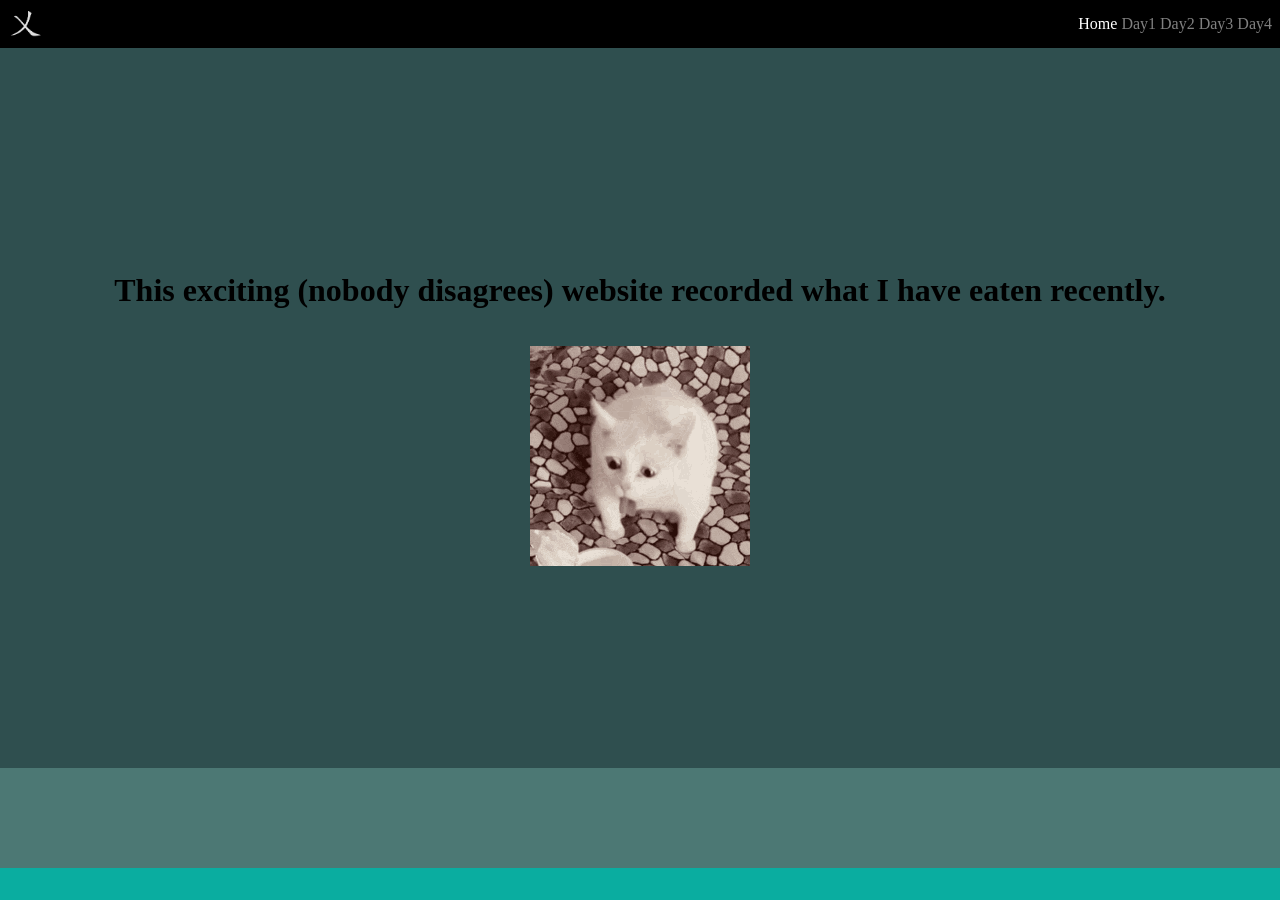
<file: index.html>
<!DOCTYPE html>
<html>
    <head>
        <title>
            An Ugly Website Temporarily
        </title>
        <link rel="stylesheet" href="style.css">
    </head>
    <body>
        <header>
            <img id="logo" src="media/logo.png" alt="This is the first Chinese word of my given name">
            <nav>
                <ul>
                    <li>
                        <a class="active" href="index.html">Home</a>
                    </li>
                    <li>
                        <a href="./nav_index/day1.html">Day1</a>
                    </li>
                    <li>
                        <a href="./nav_index/day2.html">Day2</a>
                    </li>
                    <li>
                        <a href="./nav_index/day3.html">Day3</a>
                    </li>
                    <li>
                        <a href="./nav_index/day4.html">Day4</a>
                    </li>
                </ul>
            </nav>
        </header>
        <main>
            <h1>This exciting (nobody disagrees) website recorded what I have eaten recently.</h1>
            <img src="media/kot-cat.gif" alt="A GIF">
        </main>
        <aside>
            <p></p>
        </aside>
        <footer>
            <p></p>
        </footer>
    </body>
</html>
</file>
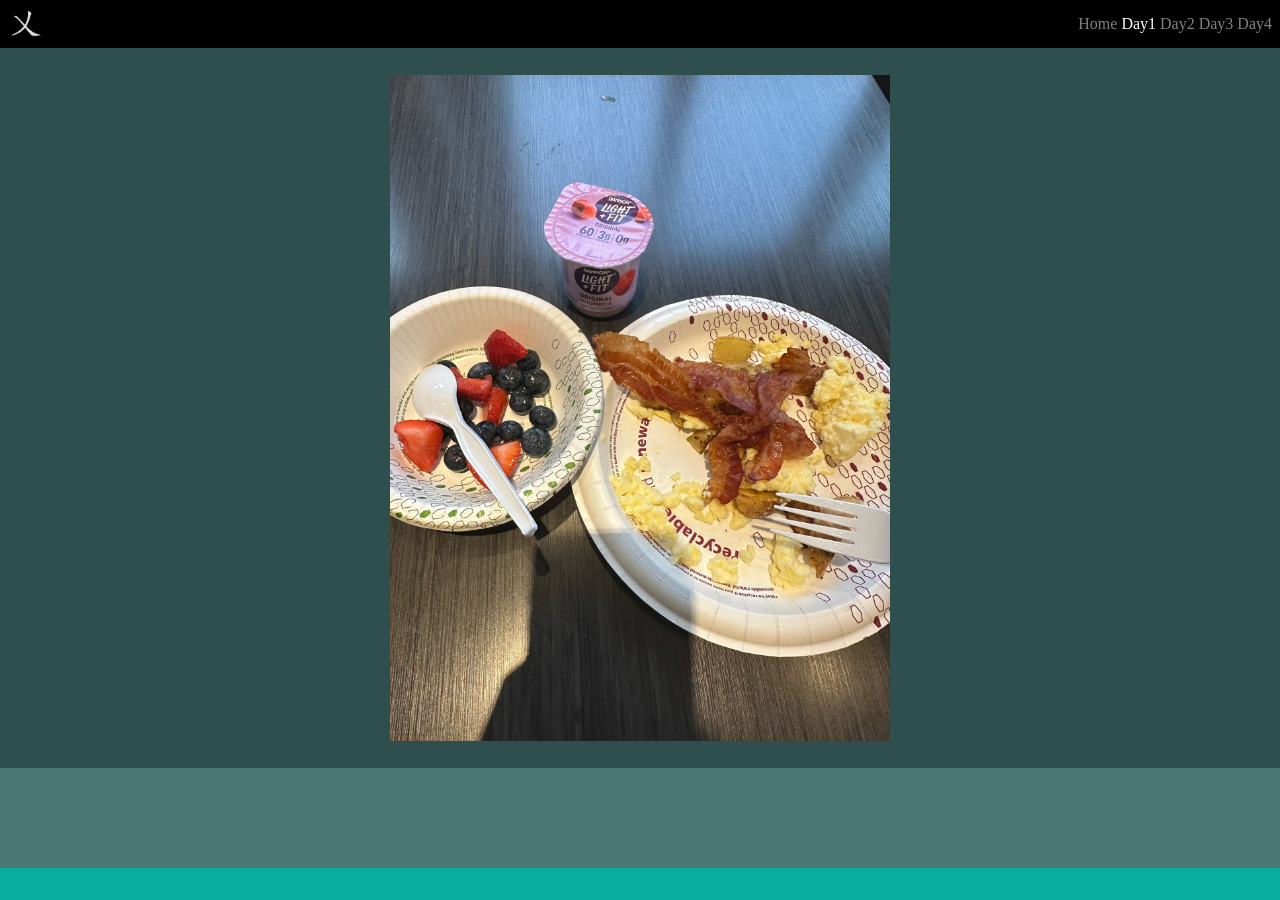
<file: nav_index/day1.html>
<!DOCTYPE html>
<html>
    <head>
        <title>
            Day1 Meal
        </title>
        <link rel="stylesheet" href="../nav_css/day1.css">
    </head>
    <body>
        <header>
            <img id="logo" src="../media/logo.png" alt="This is the first Chinese word of my given name">
            <nav>
                <ul>
                    <li>
                        <a href="../index.html">Home</a>
                    </li>
                    <li>
                        <a class="active" href="day1.html">Day1</a>
                    </li>
                    <li>
                        <a href="day2.html">Day2</a>
                    </li>
                    <li>
                        <a href="day3.html">Day3</a>
                    </li>
                    <li>
                        <a href="day4.html">Day4</a>
                    </li>
                </ul>
            </nav>
        </header>
        <main>
            <img src="../media/Day1.png" alt="a meal">
        </main>
        <aside>
            <p></p>
        </aside>
        <footer>
            <p></p>
        </footer>
    </body>
</html>
</file>
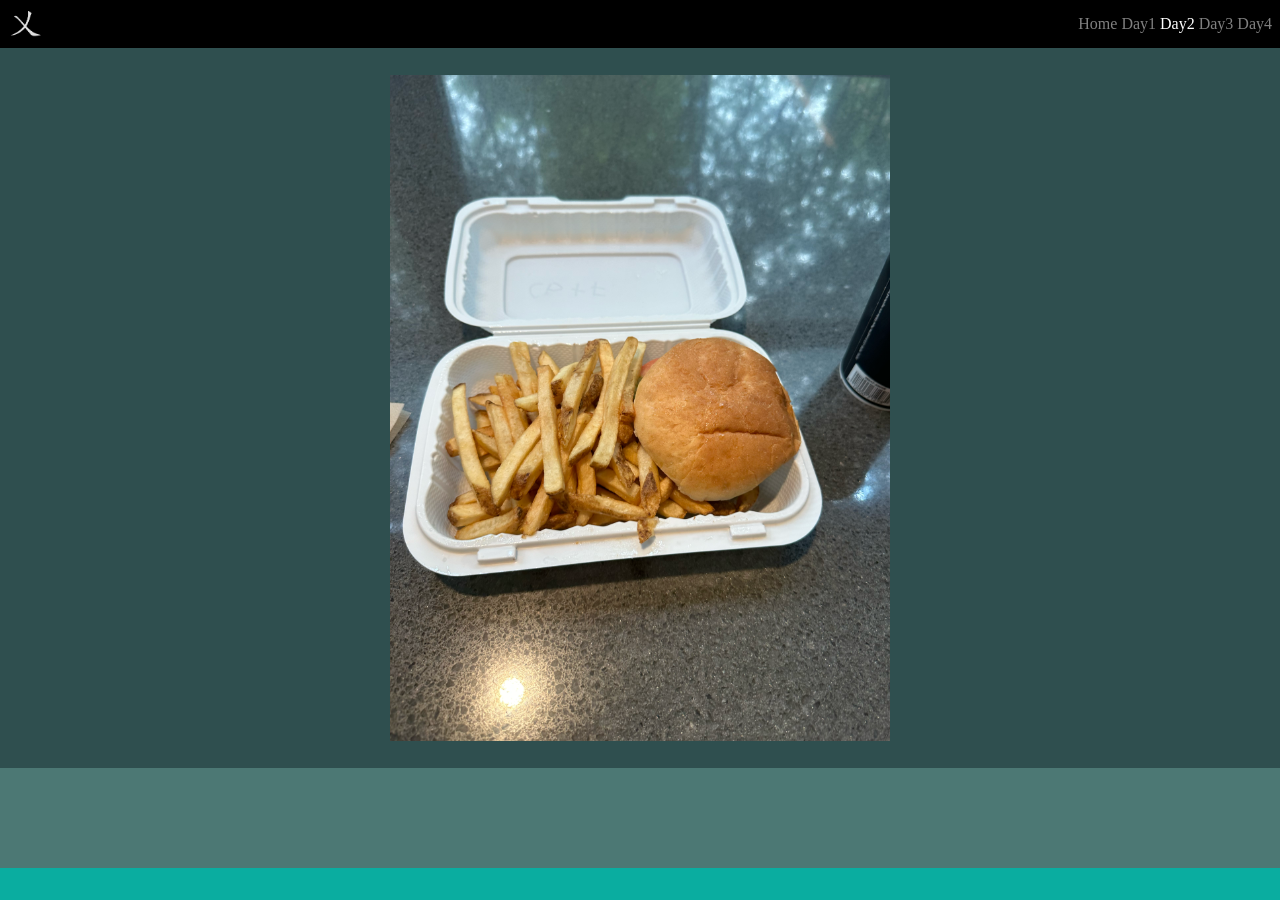
<file: nav_index/day2.html>
<!DOCTYPE html>
<html>
    <head>
        <title>
            Day2 Meal
        </title>
        <link rel="stylesheet" href="../nav_css/day2.css">
    </head>
    <body>
        <header>
            <img id="logo" src="../media/logo.png" alt="This is the first Chinese word of my given name">
            <nav>
                <ul>
                    <li>
                        <a href="../index.html">Home</a>
                    </li>
                    <li>
                        <a href="day1.html">Day1</a>
                    </li>
                    <li>
                        <a class="active" href="day2.html">Day2</a>
                    </li>
                    <li>
                        <a href="day3.html">Day3</a>
                    </li>
                    <li>
                        <a href="day4.html">Day4</a>
                    </li>
                    </li>
                </ul>
            </nav>
        </header>
        <main>
            <img src="../media/Day2.png" alt="a meal">
        </main>
        <aside>
            <p></p>
        </aside>
        <footer>
            <p></p>
        </footer>
    </body>
</html>
</file>
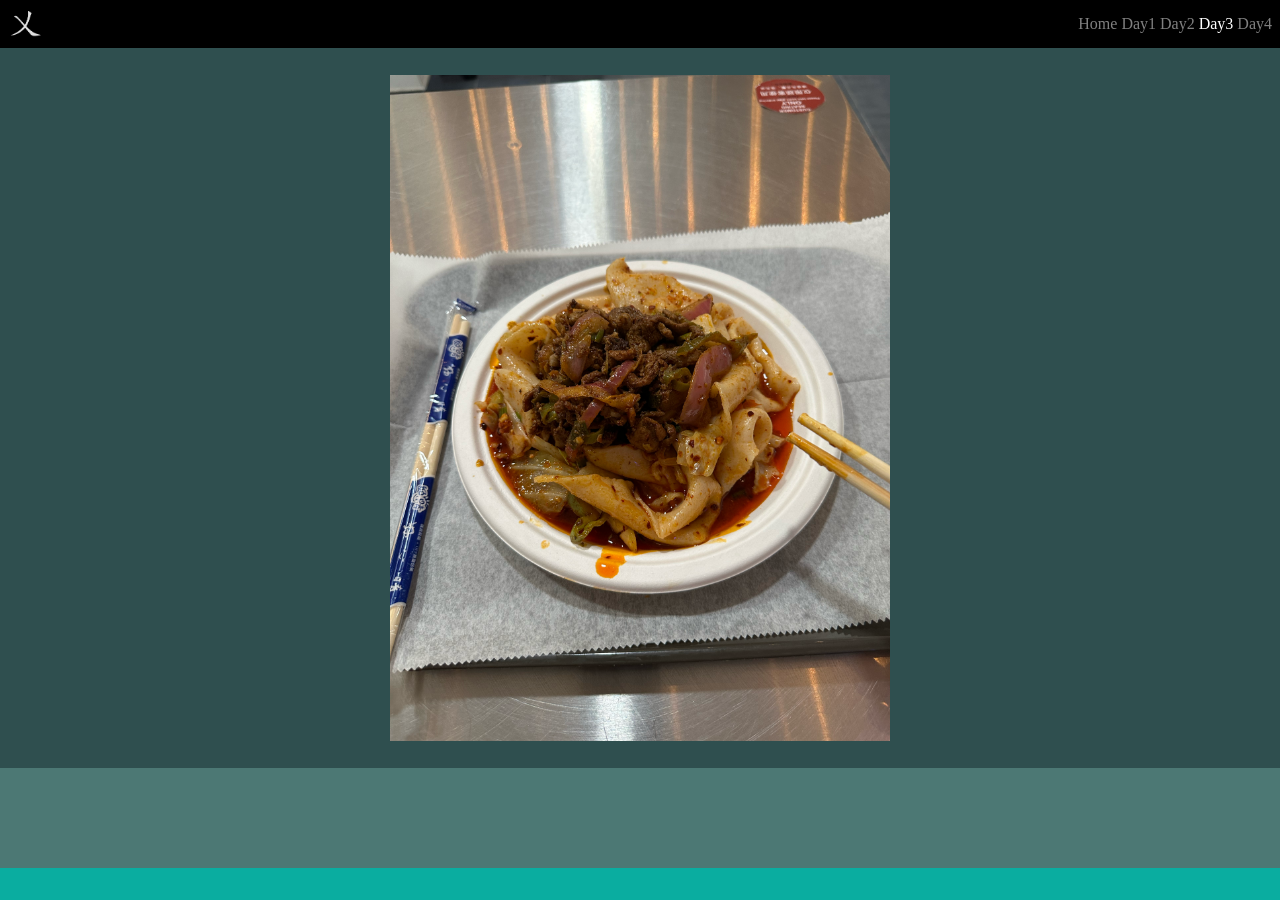
<file: nav_index/day3.html>
<!DOCTYPE html>
<html>
    <head>
        <title>
            Day3 Meal
        </title>
        <link rel="stylesheet" href="../nav_css/day3.css">
    </head>
    <body>
        <header>
            <img id="logo" src="../media/logo.png" alt="This is the first Chinese word of my given name">
            <nav>
                <ul>
                    <li>
                        <a href="../index.html">Home</a>
                    </li>
                    <li>
                        <a href="day1.html">Day1</a>
                    </li>
                    <li>
                        <a href="day2.html">Day2</a>
                    </li>
                    <li>
                        <a class="active" href="day3.html">Day3</a>
                    </li>
                    <li>
                        <a href="day4.html">Day4</a>
                    </li>
                </ul>
            </nav>
        </header>
        <main>
            <img src="../media/Day3.png" alt="a meal">
        </main>
        <aside>
            <p></p>
        </aside>
        <footer>
            <p></p>
        </footer>
    </body>
</html>
</file>
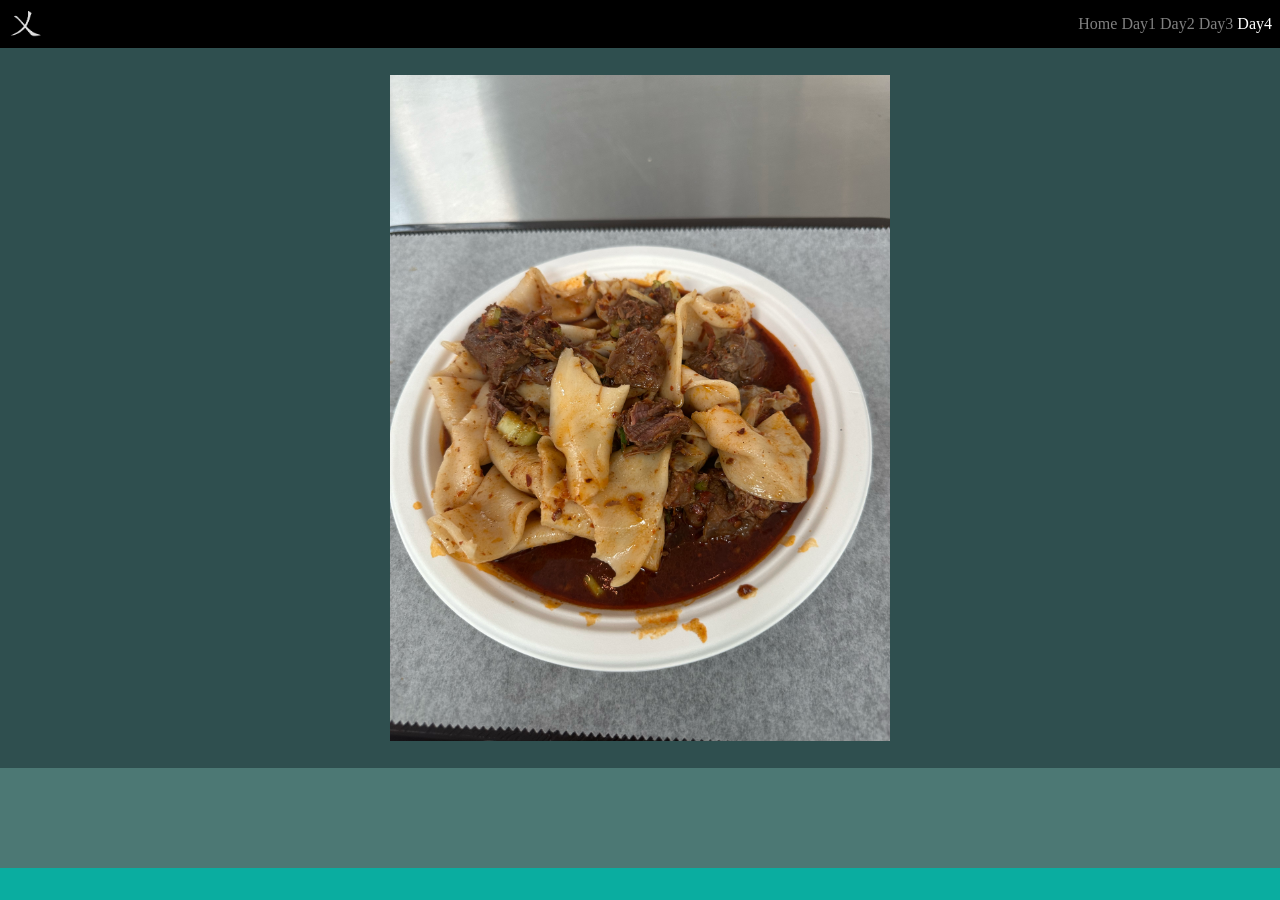
<file: nav_index/day4.html>
<!DOCTYPE html>
<html>
    <head>
        <title>
            Day4 Meal
        </title>
        <link rel="stylesheet" href="../nav_css/day4.css">
    </head>
    <body>
        <header>
            <img id="logo" src="../media/logo.png" alt="This is the first Chinese word of my given name">
            <nav>
                <ul>
                    <li>
                        <a href="../index.html">Home</a>
                    </li>
                    <li>
                        <a href="day1.html">Day1</a>
                    </li>
                    <li>
                        <a href="day2.html">Day2</a>
                    </li>
                    <li>
                        <a href="day3.html">Day3</a>
                    </li>
                    <li>
                        <a class="active" href="day4.html">Day4</a>
                    </li>
                </ul>
            </nav>
        </header>
        <main>
            <img src="../media/Day4.png" alt="a meal">
        </main>
        <aside>
            <p></p>
        </aside>
        <footer>
            <p></p>
        </footer>
    </body>
</html>
</file>
<file: style.css>
#logo {
    height: 2em;
}

nav ul {
    list-style: none;
    margin: 0;
}


nav li {
    display: inline;
    margin: 0;
    padding: 0;
}

header {
    background-color: black;
    display: flex;
    flex-direction: row;
    align-items: center;
    text-align: right;
    padding: 0.5em;

}

nav {
    flex-grow: 1;
}

body {
    margin: 0;
    display: flex;
    flex-direction: column;
    min-height: 100vh;
    
}

nav a {
    color: grey;
    text-decoration-color: black;
    transition: 0.2s;
}

nav a.active {
    color: white;
    
}

nav a:hover {
    color: white;
}

main {
    background-color: darkslategrey;
    color: rgb(0, 0, 0);
    display: flex;
    flex-direction: column;
    justify-content: center;
    align-items: center;
    gap: 1em;
    min-height: 80vh;
}

aside {
    display: flex;
    flex-grow: 1;
    background-color: rgb(76, 120, 116);
    margin: 0;
}

footer {
    display: flex;
    background-color: rgb(10, 173, 160);
    margin: 0;
}
</file>
<file: nav_css/day1.css>
#logo {
    height: 2em;
}

nav ul {
    list-style: none;
    margin: 0;
}


nav li {
    display: inline;
    margin: 0;
    padding: 0;
}

header {
    background-color: black;
    display: flex;
    flex-direction: row;
    align-items: center;
    text-align: right;
    padding: 0.5em;
    
}

nav {
    flex-grow: 1;
}

body {
    margin: 0;
    display: flex;
    flex-direction: column;
    min-height: 100vh;
}

nav a {
    color: grey;
    text-decoration-color: black;
    transition: 0.2s;
}

nav a.active {
    color: white;
    
}

nav a:hover {
    color: white;
}

main {
    background-color: darkslategrey;
    color: rgb(0, 0, 0);
    display: flex;
    flex-direction: column;
    justify-content: center;
    align-items: center;
    min-height: 80vh;
}


main img {
    width: 500px;
}
aside {
    display: flex;
    flex-grow: 1;
    background-color: rgb(76, 120, 116);
    margin: 0;
}

footer {
    display: flex;
    background-color: rgb(10, 173, 160);
    margin: 0;
}
</file>
<file: nav_css/day2.css>
#logo {
    height: 2em;
}

nav ul {
    list-style: none;
    margin: 0;
}


nav li {
    display: inline;
    margin: 0;
    padding: 0;
}

header {
    background-color: black;
    display: flex;
    flex-direction: row;
    align-items: center;
    text-align: right;
    padding: 0.5em;
    
}

nav {
    flex-grow: 1;
}

body {
    margin: 0;
    display: flex;
    flex-direction: column;
    min-height: 100vh;
}

nav a {
    color: grey;
    text-decoration-color: black;
    transition: 0.2s;
}

nav a.active {
    color: white;
    
}

nav a:hover {
    color: white;
}

main {
    background-color: darkslategrey;
    color: rgb(0, 0, 0);
    display: flex;
    flex-direction: column;
    justify-content: center;
    align-items: center;
    min-height: 80vh;
}


main img {
    width: 500px;
}
aside {
    display: flex;
    flex-grow: 1;
    background-color: rgb(76, 120, 116);
    margin: 0;
}

footer {
    display: flex;
    background-color: rgb(10, 173, 160);
    margin: 0;
}
</file>
<file: nav_css/day3.css>
#logo {
    height: 2em;
}

nav ul {
    list-style: none;
    margin: 0;
}


nav li {
    display: inline;
    margin: 0;
    padding: 0;
}

header {
    background-color: black;
    display: flex;
    flex-direction: row;
    align-items: center;
    text-align: right;
    padding: 0.5em;
    
}

nav {
    flex-grow: 1;
}

body {
    margin: 0;
    display: flex;
    flex-direction: column;
    min-height: 100vh;
}

nav a {
    color: grey;
    text-decoration-color: black;
    transition: 0.2s;
}

nav a.active {
    color: white;
    
}

nav a:hover {
    color: white;
}

main {
    background-color: darkslategrey;
    color: rgb(0, 0, 0);
    display: flex;
    flex-direction: column;
    justify-content: center;
    align-items: center;
    min-height: 80vh;
}


main img {
    width: 500px;
}
aside {
    display: flex;
    flex-grow: 1;
    background-color: rgb(76, 120, 116);
    margin: 0;
}

footer {
    display: flex;
    background-color: rgb(10, 173, 160);
    margin: 0;
}
</file>
<file: nav_css/day4.css>
#logo {
    height: 2em;
}

nav ul {
    list-style: none;
    margin: 0;
}


nav li {
    display: inline;
    margin: 0;
    padding: 0;
}

header {
    background-color: black;
    display: flex;
    flex-direction: row;
    align-items: center;
    text-align: right;
    padding: 0.5em;
    
}

nav {
    flex-grow: 1;
}

body {
    margin: 0;
    display: flex;
    flex-direction: column;
    min-height: 100vh;
}

nav a {
    color: grey;
    text-decoration-color: black;
    transition: 0.2s;
}

nav a.active {
    color: white;
    
}

nav a:hover {
    color: white;
}

main {
    background-color: darkslategrey;
    color: rgb(0, 0, 0);
    display: flex;
    flex-direction: column;
    justify-content: center;
    align-items: center;
    min-height: 80vh;
}


main img {
    width: 500px;
}
aside {
    display: flex;
    flex-grow: 1;
    background-color: rgb(76, 120, 116);
    margin: 0;
}

footer {
    display: flex;
    background-color: rgb(10, 173, 160);
    margin: 0;
}
</file>
